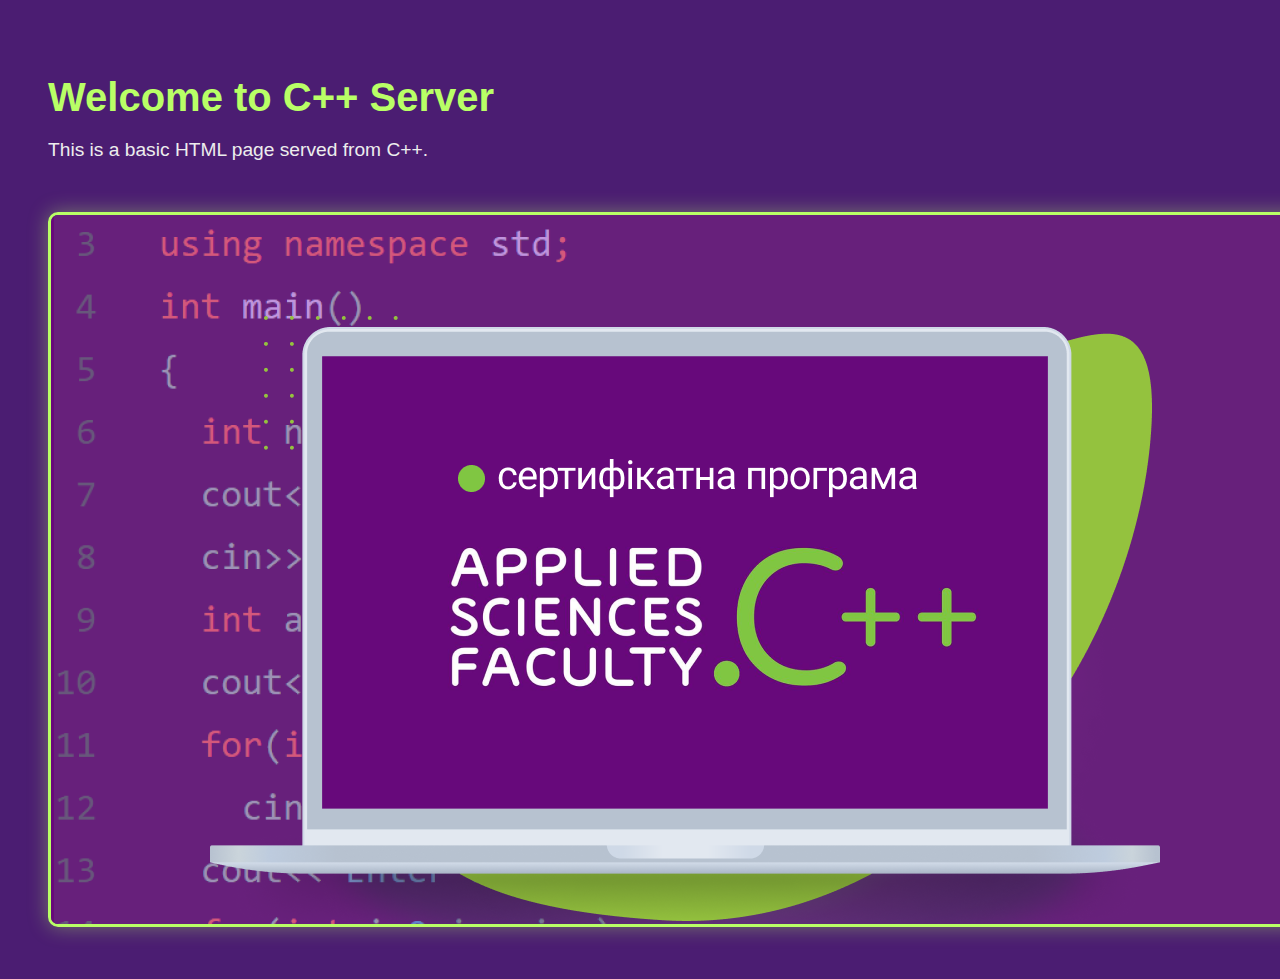
<file: assets/index.html>
<!DOCTYPE html>
<html lang="en">
<head>
    <meta charset="UTF-8">
    <title>Server</title>
    <link rel="stylesheet" href="/assets/styles.css">
</head>
<body>
<h1>Welcome to C++ Server</h1>
<p>This is a basic HTML page served from C++.</p>
<img src="/assets/logo.png" alt="Logo" width="1260">
</body>
</html>
</file>
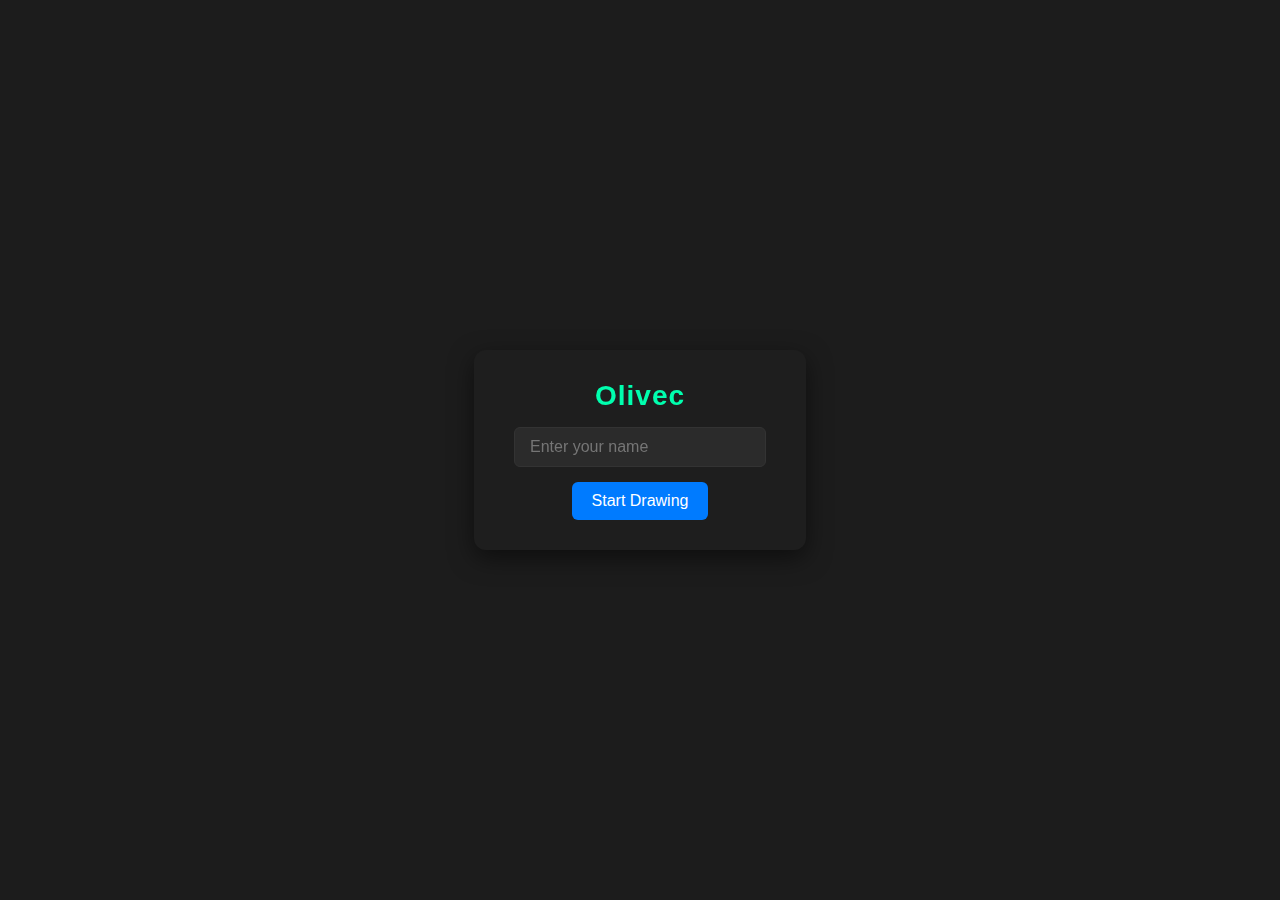
<file: examples/olivec/public/index.html>
<!DOCTYPE html>
<html lang="en">
<head>
  <meta charset="UTF-8">
  <title>Olivec</title>
  <link rel="stylesheet" href="style.css">
</head>
<body>
  <div id="name-dialog">
    <h1 id="app-title">Olivec</h1>
    <input type="text" id="username-input" placeholder="Enter your name">
    <button id="start-button">Start Drawing</button>
  </div>

  <div id="controls" class="hidden">
    <input type="color" id="color-picker" value="#000000">
    <input type="range" id="brush-size" min="1" max="20" value="3">
    <button id="clear-btn">Clear Canvas</button>
  </div>

  <canvas id="paint-canvas"></canvas>
  <script src="app.js"></script>
</body>
</html>
</file>
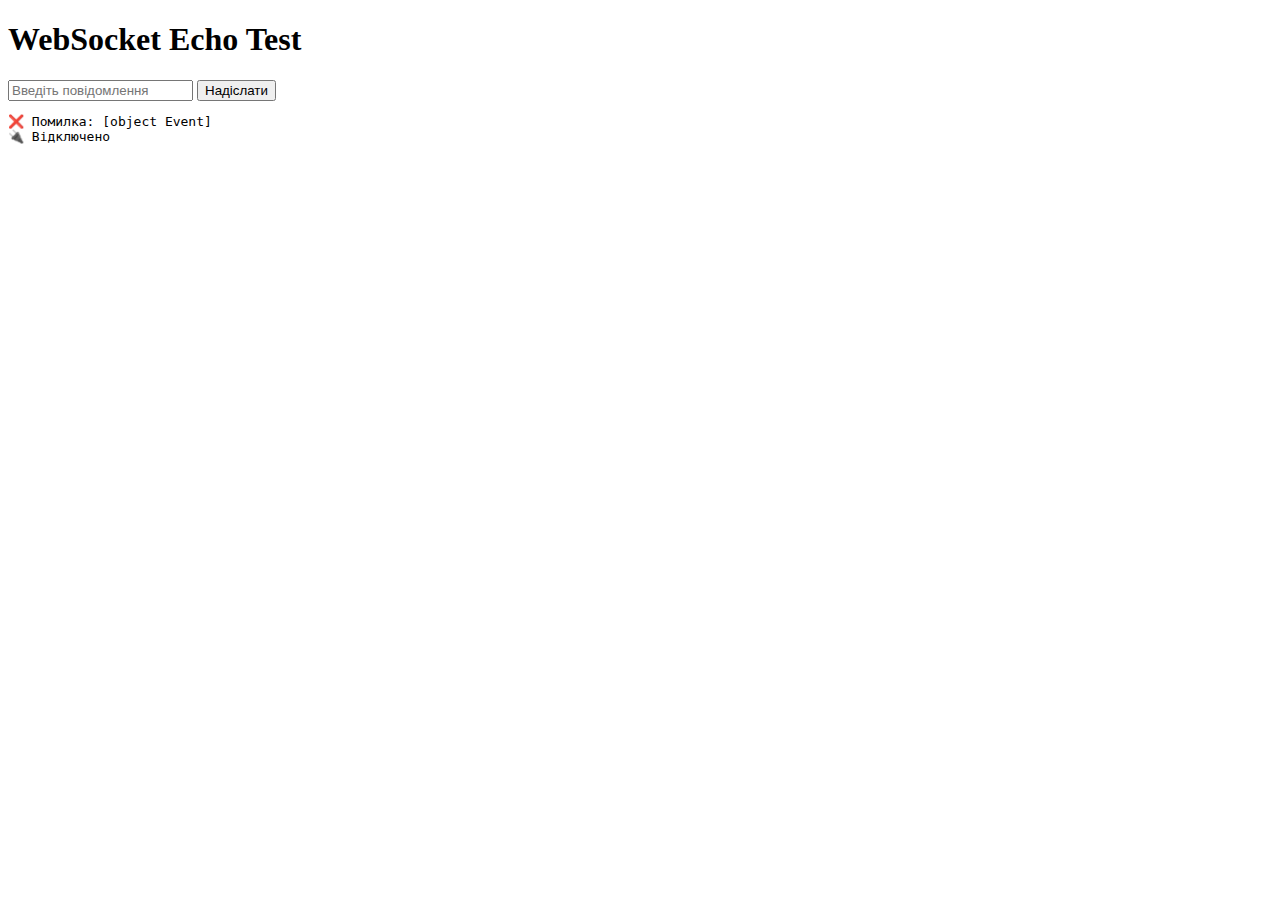
<file: examples/simple_web_server/test.html>
<!DOCTYPE html>
<html lang="uk">
<head>
    <meta charset="UTF-8">
    <title>WebSocket Echo Test</title>
</head>
<body>
<h1>WebSocket Echo Test</h1>
<input id="msg" type="text" placeholder="Введіть повідомлення">
<button id="send">Надіслати</button>
<pre id="log"></pre>

<script>
    const log = document.getElementById('log');
    const ws = new WebSocket('ws://172.19.179.62:8089');

    ws.onopen = () => log.textContent += '👉 Підключено\n';
    ws.onmessage = e => log.textContent += '📥 Echo: ' + e.data + '\n';
    ws.onerror   = e => log.textContent += '❌ Помилка: ' + e + '\n';
    ws.onclose   = () => log.textContent += '🔌 Відключено\n';

    document.getElementById('send').onclick = () => {
        const txt = document.getElementById('msg').value;
        ws.send(txt);
        log.textContent += '📤 Sent: ' + txt + '\n';
    };
</script>
</body>
</html>
</file>
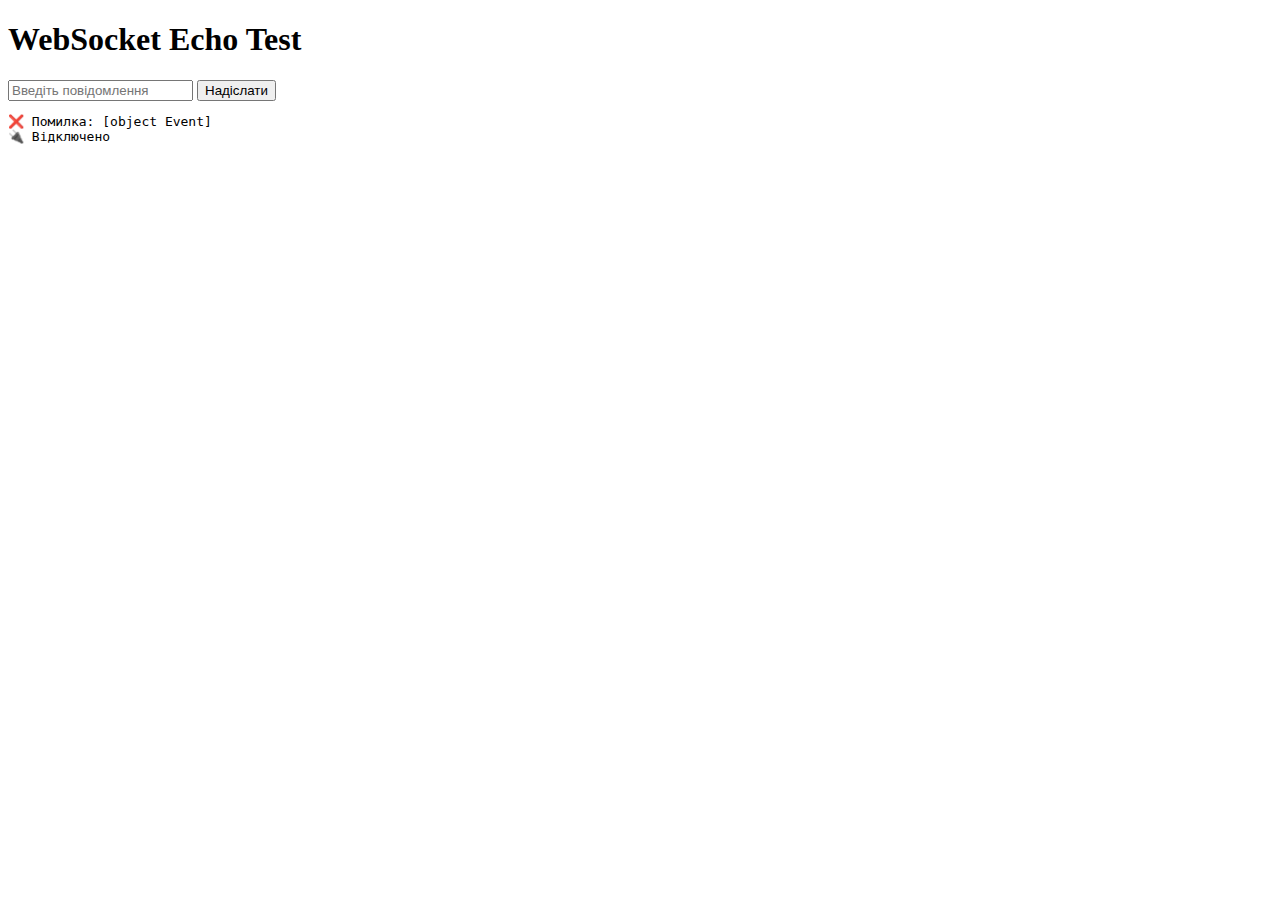
<file: examples/simple_web_server/assets/test.html>
<!DOCTYPE html>
<html lang="uk">
<head>
    <meta charset="UTF-8">
    <title>WebSocket Echo Test</title>
</head>
<body>
<h1>WebSocket Echo Test</h1>
<input id="msg" type="text" placeholder="Введіть повідомлення">
<button id="send">Надіслати</button>
<pre id="log"></pre>

<script>
    const log = document.getElementById('log');
    const ws = new WebSocket('ws://127.0.0.1:8080');

    ws.onopen = () => log.textContent += '👉 Підключено\n';
    ws.onmessage = e => log.textContent += '📥 Echo: ' + e.data + '\n';
    ws.onerror   = e => log.textContent += '❌ Помилка: ' + e + '\n';
    ws.onclose   = () => log.textContent += '🔌 Відключено\n';

    document.getElementById('send').onclick = () => {
        const txt = document.getElementById('msg').value;
        ws.send(txt);
        log.textContent += '📤 Sent: ' + txt + '\n';
    };
</script>
</body>
</html>
</file>
<file: assets/styles.css>
body {
    font-family: 'Segoe UI', sans-serif;
    background-color: #4B1D72;
    color: #FFFFFF;
    padding: 3rem;
    margin: 0;
}

h1 {
    color: #B9FF66;
    font-size: 2.5rem;
    margin-bottom: 1rem;
}

p {
    font-size: 1.2rem;
    color: #EDEDED;
}

img {
    margin-top: 2rem;
    border: 3px solid #B9FF66;
    border-radius: 10px;
    box-shadow: 0 0 20px rgba(185, 255, 102, 0.4);
}

a {
    color: #B9FF66;
    text-decoration: none;
}
</file>
<file: examples/olivec/public/style.css>
body {
  margin: 0;
  overflow: hidden;
  font-family: 'Segoe UI', Tahoma, Geneva, Verdana, sans-serif;
  background: #121212;
  color: #e0e0e0;
}

#name-dialog {
  position: absolute;
  top: 50%;
  left: 50%;
  transform: translate(-50%, -50%);
  z-index: 3;
  background: #1e1e1e;
  padding: 30px 40px;
  border-radius: 12px;
  box-shadow: 0 8px 24px rgba(0, 0, 0, 0.5);
  display: flex;
  flex-direction: column;
  gap: 15px;
  align-items: center;
}

#app-title {
  margin: 0;
  font-size: 28px;
  color: #00ffae;
  font-weight: 600;
  letter-spacing: 1px;
}

#name-dialog input {
  padding: 10px 15px;
  font-size: 16px;
  border: 1px solid #333;
  background-color: #2b2b2b;
  color: #fff;
  border-radius: 6px;
  width: 220px;
}

#name-dialog button {
  padding: 10px 20px;
  font-size: 16px;
  border: none;
  border-radius: 6px;
  background-color: #007bff;
  color: white;
  cursor: pointer;
}

#name-dialog button:hover {
  background-color: #0056b3;
}

#controls {
  position: absolute;
  top: 16px;
  left: 16px;
  z-index: 2;
  background: rgba(30, 30, 30, 0.9);
  border-radius: 10px;
  box-shadow: 0 4px 12px rgba(0, 0, 0, 0.3);
  padding: 10px 15px;
  display: flex;
  gap: 12px;
  align-items: center;
}

#controls input[type="range"] {
  width: 120px;
  background: #333;
}

#controls button {
  padding: 6px 12px;
  font-size: 14px;
  border: none;
  border-radius: 6px;
  background-color: #dc3545;
  color: white;
  cursor: pointer;
}

#controls button:hover {
  background-color: #a71d2a;
}

#controls.hidden {
  display: none;
}

canvas {
  display: block;
  position: absolute;
  top: 0;
  left: 0;
}

canvas#paint-canvas {
  z-index: 1;
  background: #1c1c1c;
}

canvas:last-of-type {
  z-index: 3;
  pointer-events: none;
}
</file>
